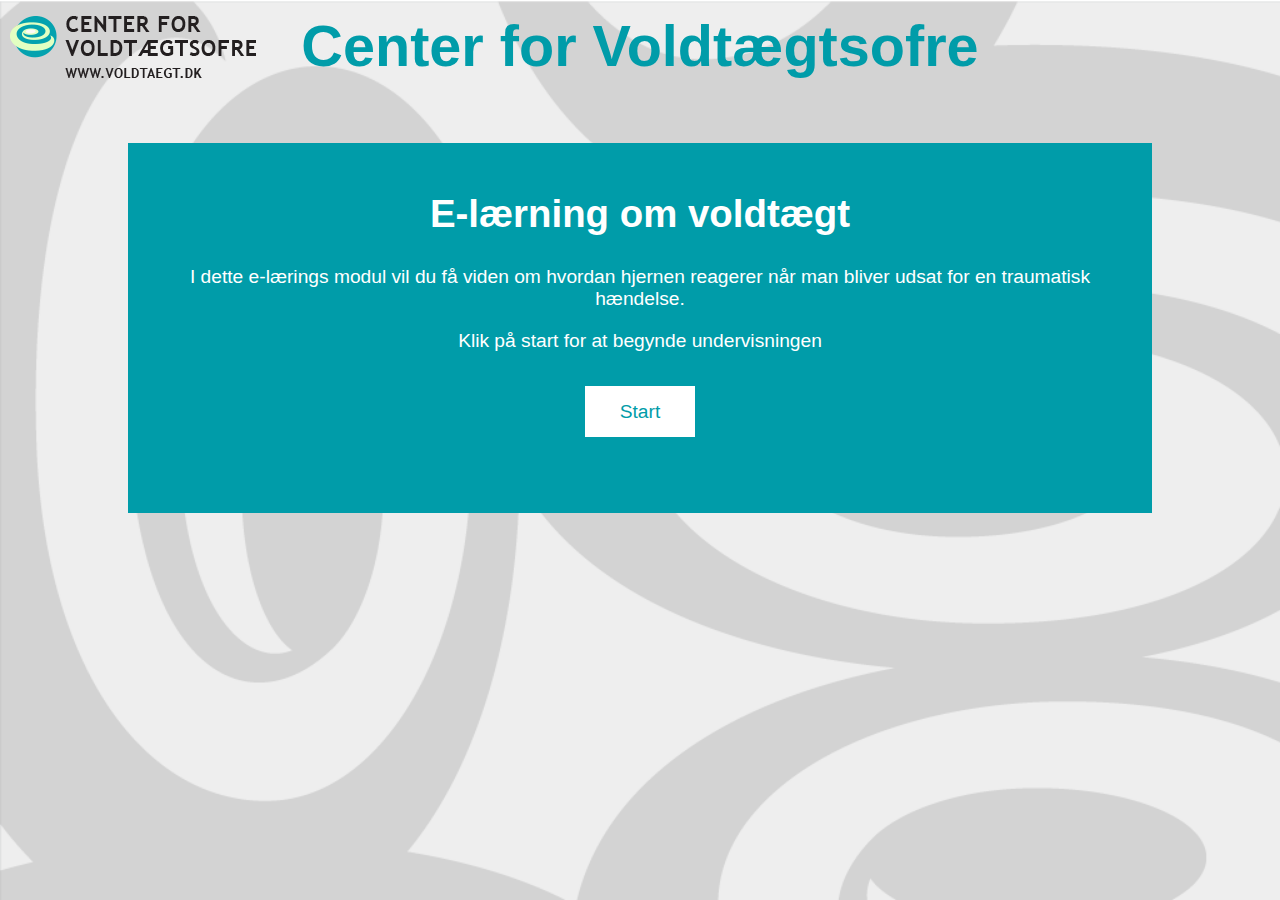
<file: index.html>
<!DOCTYPE html>
<html lang="en">
<head>

<meta charset=utf-8>
<!--[if lt IE 9]><script src=https://cdnjs.cloudflare.com/ajax/libs/html5shiv/3.7.3/html5shiv.min.js></script><![endif]-->
<title>Center for Voldtægtsofre</title>
<meta content="e-læring,voldtægtsofre,trauma" name=keywords>
<meta content="Denne side er lavet som landingpage til min afsluttende opgave på multimediedesignstudiet. " name=description>
<meta content="width=device-width,initial-scale=1" name=viewport>
<link href=css/cfv.css rel=stylesheet>
</head>
<body>
<header>
    <section class=logo><img alt=logo src="billeder/logo.png"></section>
    <nav>

              <h1 class="title">Center for Voldtægtsofre</h1>
    </nav>
</header>

<div class=wrapper>
    <main class=content>
        <section class="info">
            <h2>E-lærning om voldtægt</h2>
            <p>I dette e-lærings modul vil du få viden om hvordan hjernen reagerer når man bliver udsat for en traumatisk hændelse. </p>

              <p id="linje">Klik på start for at begynde undervisningen</p>
    <a href="https://prolearning.plan2learn.dk/scorm/default.aspx?spg=8f6a33bd-53b3-48ae-8cb4-c449c5a47112" class="klik">Start</a>
    </section>
    </main>

</div>
  </body>
  </html>
</file>
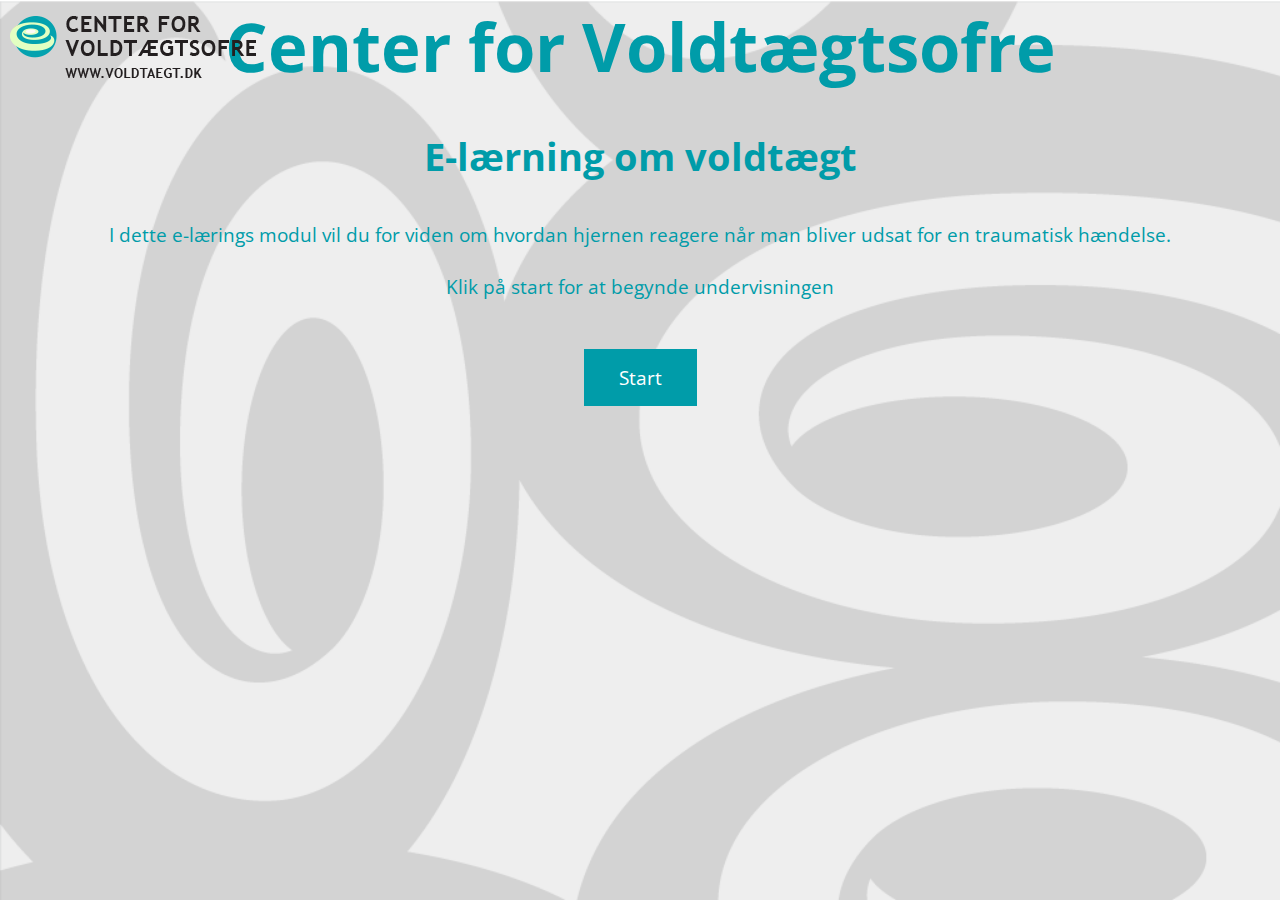
<file: html/cfv.html>
<!DOCTYPE html>
<html lang="en">
<head>

<meta charset=utf-8>
<!--[if lt IE 9]><script src=https://cdnjs.cloudflare.com/ajax/libs/html5shiv/3.7.3/html5shiv.min.js></script><![endif]-->
<title>Center for Voldtægtsofre</title>
<meta content="e-læring,voldtægtsofre,trauma" name=keywords>
<meta content="Denne side er lavet som landingpage til min afsluttende opgave på multimediedesignstudiet. " name=description>
<meta content="width=device-width,initial-scale=1" name=viewport>
<link href="https://fonts.googleapis.com/css?family=Open+Sans&display=swap" rel="stylesheet">
<link href=css/cfv.css rel=stylesheet>
</head>
<body>
<header>
    <section class=logo><img alt=logo src="billeder/logo.png"></section>
    <nav>

              <h1 class="title">Center for Voldtægtsofre</h1>
    </nav>
</header>

<div class=wrapper>
    <main class=content>
        <section id=info>
            <h2>E-lærning om voldtægt</h2>
            <p>I dette e-lærings modul vil du for viden om hvordan hjernen reagere når man bliver udsat for en traumatisk hændelse. </p>
          </section>
          <section id=knap>
              <p id="linje">Klik på start for at begynde undervisningen</p>

    <a href="https://prolearning.plan2learn.dk/scorm/default.aspx?spg=8f6a33bd-53b3-48ae-8cb4-c449c5a47112" class="klik">Start</a>

    </main>

</div>
  </body>
  </html>
</file>
